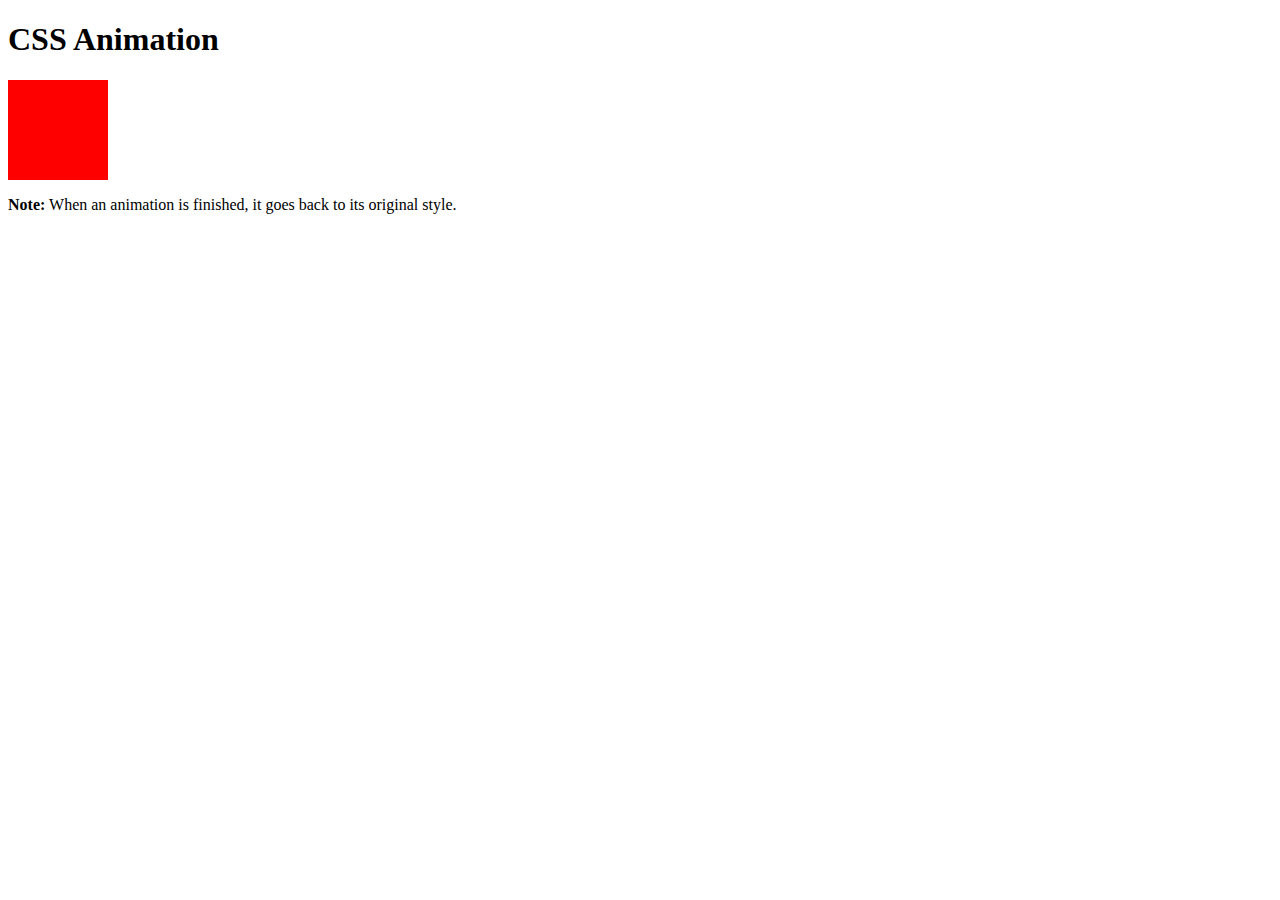
<file: Animations/firstAnimation.html>
<!DOCTYPE html>
<html>
<head>
<link rel="stylesheet" href="styles_firstAnimation.css">
</head>
<body>

<h1>CSS Animation</h1>

<div></div>

<p><b>Note:</b> When an animation is finished, it goes back to its original style.</p>

</body>
</html>
</file>
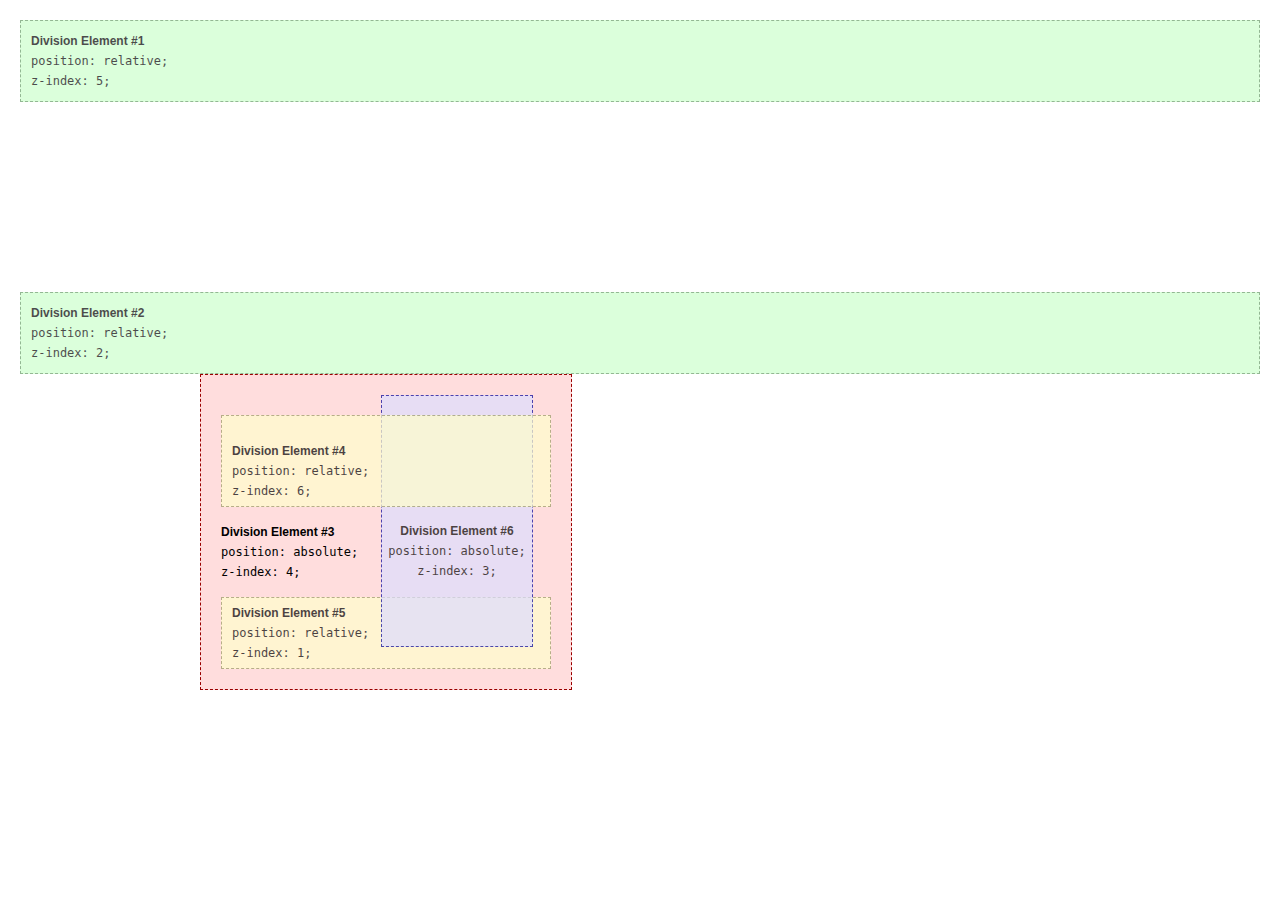
<file: Animations/stackingContext&Z-index.html>
<!DOCTYPE html>
<html lang="en">
  <head>
    <meta charset="UTF-8" />
    <meta name="viewport" content="width=device-width, initial-scale=1.0" />
    <title>Stacking Context</title>
    <link rel="stylesheet" href="styleStackingContext.css">
  </head>
  <body>
    <div id="div1">
      <h1>Division Element #1</h1>
      <code>
        position: relative;<br />
        z-index: 5;
      </code>
    </div>

    <div id="div2">
      <h1>Division Element #2</h1>
      <code>
        position: relative;<br />
        z-index: 2;
      </code>
    </div>

    <div id="div3">
      <div id="div4">
        <h1>Division Element #4</h1>
        <code>
          position: relative;<br />
          z-index: 6;
        </code>
      </div>

      <h1>Division Element #3</h1>
      <code>
        position: absolute;<br />
        z-index: 4;
      </code>

      <div id="div5">
        <h1>Division Element #5</h1>
        <code>
          position: relative;<br />
          z-index: 1;
        </code>
      </div>

      <div id="div6">
        <h1>Division Element #6</h1>
        <code>
          position: absolute;<br />
          z-index: 3;
        </code>
      </div>
    </div>
  </body>
</html>
</file>
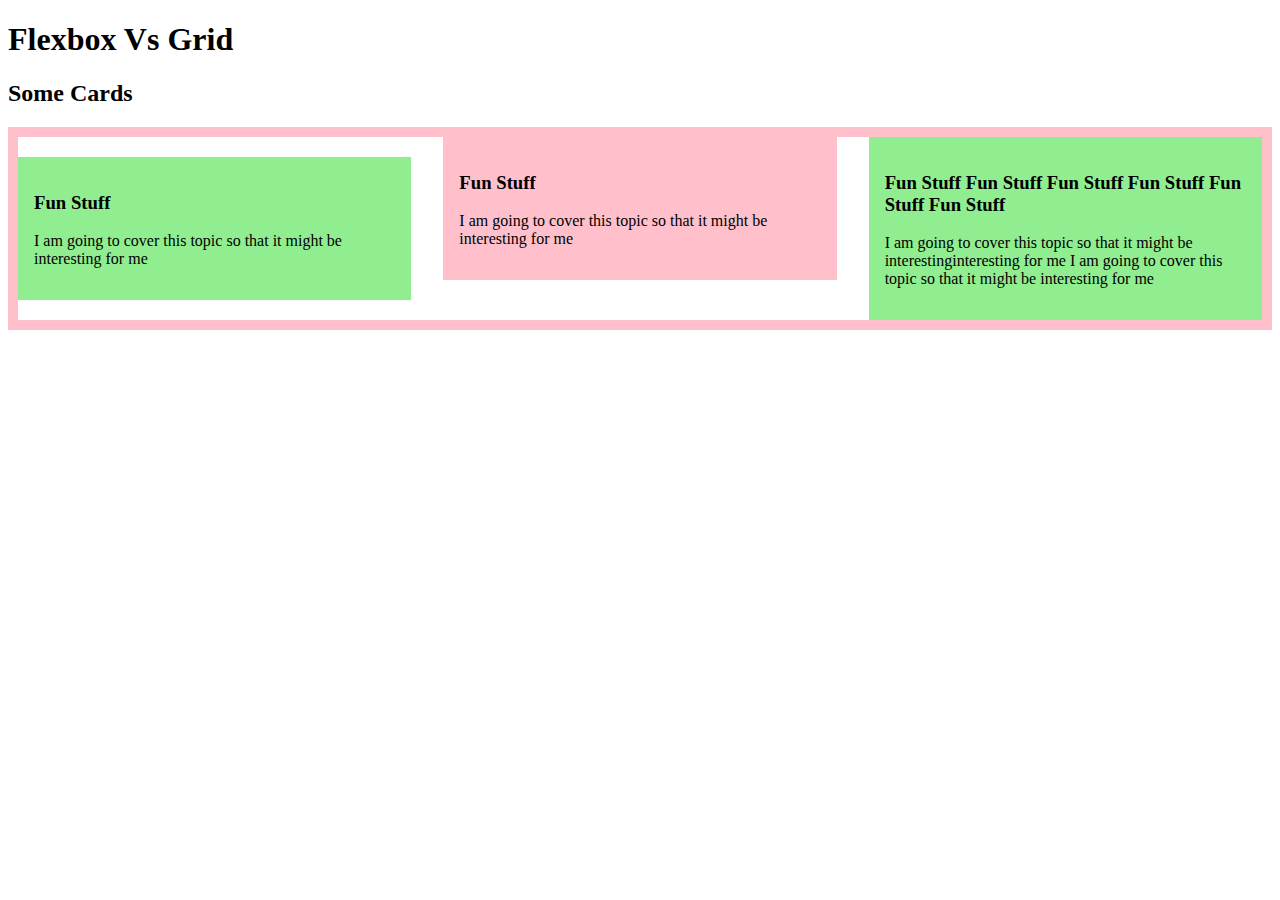
<file: FlexBox/flexBox.html>
<!DOCTYPE html>
<html lang="en">
  <head>
    <meta charset="UTF-8" />
    <meta name="viewport" content="width=device-width, initial-scale=1.0" />
    <title>Document</title>
    <link href="flexBox.css" rel="stylesheet" >
  </head>
  <body>
    <h1>Flexbox Vs Grid</h1>
    <section class="cards">
      <h2>Some Cards</h2>
      <div class="columns">
        <article class="card">
          <h3 class="card_title">Fun Stuff</h3>
          <p>
            I am going to cover this topic so that it might be interesting for
            me
          </p>
        </article>
        <article class="card">
          <h3 class="card_title">Fun Stuff</h3>
          <p>
            I am going to cover this topic so that it might be interesting for
            me
          </p>
        </article>
        <article class="card">
          <h3 class="card_title">
            Fun Stuff Fun Stuff Fun Stuff Fun Stuff Fun Stuff Fun Stuff
          </h3>
          <p>
            I am going to cover this topic so that it might be interestinginteresting for
            me I am going to cover this topic so that it might be interesting
            for me
          </p>
        </article>
      </div>
    </section>
  </body>
</html>
</file>
<file: Animations/styles_firstAnimation.css>
div {
  width: 100px;
  height: 100px;
  background-color: red;
  animation-name: example;
  animation-duration: 4s;
  animation-iteration-count: infinite;
  /* position: relative; Add this line to enable position properties */
}

@keyframes example {
  0%   {background-color: red; transform: translate(0px, 0px);}
  25%  {background-color: yellow; transform: translate(200px, 0px);}
  50%  {background-color: blue; transform: translate(200px, 200px);}
  75%  {background-color: green; transform: translate(0px, 200px);}
  100% {background-color: red; transform: translate(0px, 0px);}
}
</file>
<file: Animations/styleStackingContext.css>
* {
    margin: 0;
  }
  html {
    padding: 20px;
    font:
      12px/20px Arial,
      sans-serif;
  }
  div {
    opacity: 0.7;
    position: relative;
  }
  h1 {
    font: inherit;
    font-weight: bold;
  }
  #div1,
  #div2 {
    border: 1px dashed #696;
    padding: 10px;
    background-color: #cfc;
  }
  #div1 {
    z-index: 5;
    margin-bottom: 190px;
  }
  #div2 {
    z-index: 2;
  }
  #div3 {
    z-index: 4;
    opacity: 1;
    position: relative;
    top: px;
    left: 180px;
    width: 330px;
    border: 1px dashed #900;
    background-color: #fdd;
    padding: 40px 20px 20px;
  }
  #div4,
  #div5 {
    border: 1px dashed #996;
    background-color: #ffc;
  }
  #div4 {
    z-index: 6;
    margin-bottom: 15px;
    padding: 25px 10px 5px;
  }
  #div5 {
    z-index: 1;
    margin-top: 15px;
    padding: 5px 10px;
  }
  #div6 {
    z-index: 3;
    position: absolute;
    top: 20px;
    left: 180px;
    width: 150px;
    height: 125px;
    border: 1px dashed #009;
    padding-top: 125px;
    background-color: #ddf;
    text-align: center;
  }
</file>
<file: FlexBox/flexBox.css>
.card{
    padding: 1rem;
    background-color: lightgreen;
  }
  
  .columns{
    display: flex;
    flex-direction: column;
    align-items: center;
    /* height: 100vh; */
    gap: 2rem;
    border: 10px solid pink;
  }

  .card:nth-child(2){
    background: pink;
    align-self: flex-start;
  }

  .columns > * {
    /* flex-basis: 100%; */
    flex-shrink: 1;
    flex-grow: 1;
    /* flex-basis: auto; */
    width: 50px;
  }

  @media (min-width: 750px){
    .columns{
        flex-direction: row;
    }
  }
  
 /* align-item can be applied on the single element inside the fflex-box but justify-content can't 
 The default flex-shrink is set to flex-shrink:1 

   To understand flex: grow 1;
  The `flex-grow` property is used to determine how much an item within a flex container 
  should grow in relation to other items when there is available space in the container. 
  When you set `flex-grow` to a value of `1` for a flex item, it means that the item should 
  grow at the same rate as other items with a `flex-grow` value of `1` when there is extra space in the flex container. 

Here's how it works:

1. **Equal Distribution**: If all flex items within the same flex container have `flex-grow: 1`, 
it means that they will share the available space equally along the main axis. If there is extra 
space beyond the combined size of the items, each item will receive an equal portion of that space.

2. **Proportional Growth**: If some items have a `flex-grow` value of `1` while others have a 
different value (e.g., `2` or `0.5`), the items with a higher `flex-grow` value will grow proportionally 
more than those with a lower value when there's extra space to distribute.

Here's an example:

```css
.flex-container {
  display: flex;
}

.flex-item {
  flex-grow: 1;
   other properties like flex-shrink and flex-basis can be set here 
 }
```

In this example, all `.flex-item` elements within the `.flex-container` 
will have equal growth potential (`flex-grow: 1`). If there is extra space available in 
the container, it will be distributed evenly among these items.

This property is particularly useful for creating flexible layouts where you want items 
to grow and distribute available space proportionally. It allows you to control how much
emphasis each item places on growth relative to others within the same flex container.  */
</file>
